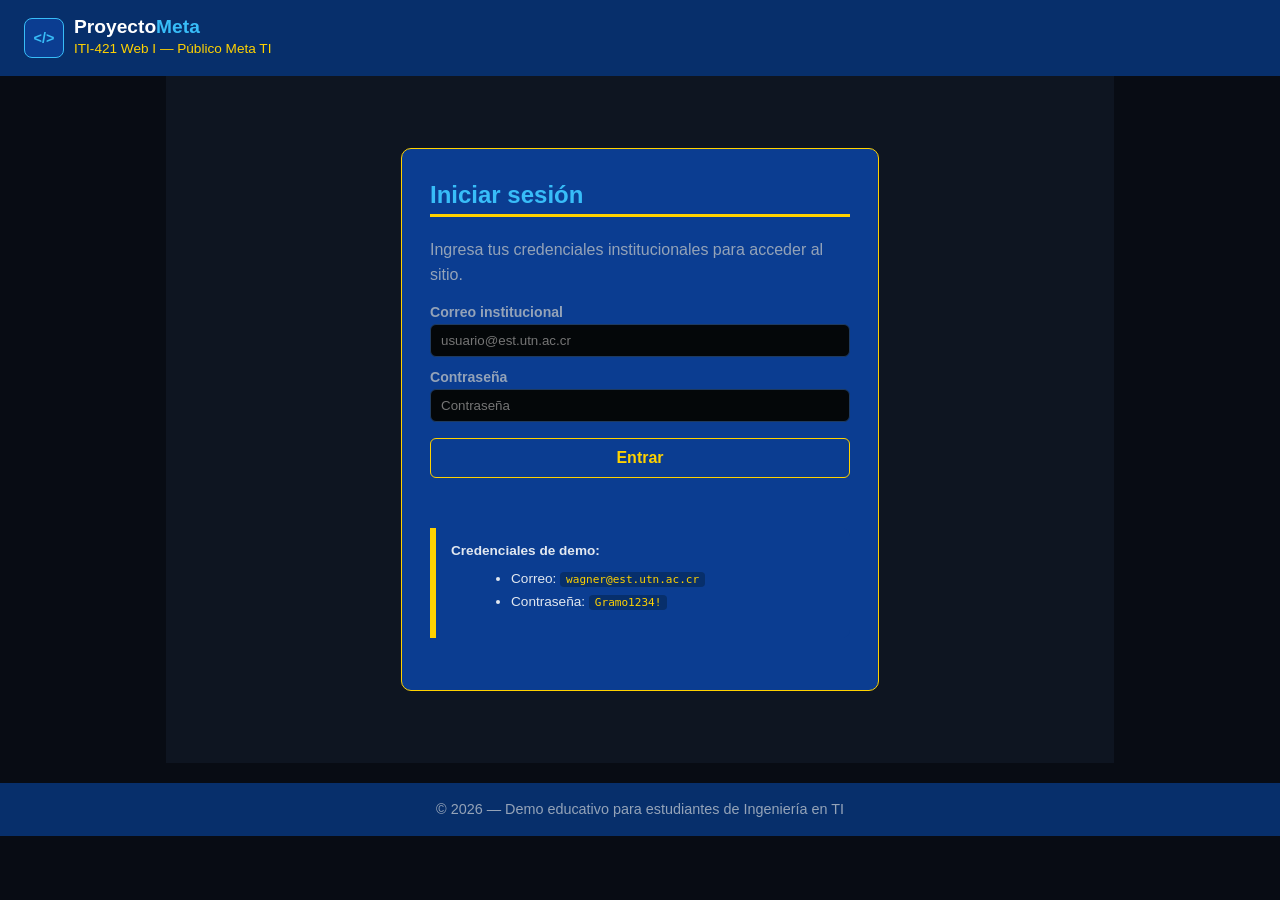
<file: auth/login.html>
<!DOCTYPE html>
<html lang="es">
<head>
    <meta charset="UTF-8">
    <meta name="viewport" content="width=device-width, initial-scale=1.0">
    <title>Iniciar sesión — Proyecto Meta TI</title>
    <!-- CSS compartidos -->
    <link rel="stylesheet" href="../compartido/css/base.css">
    <link rel="stylesheet" href="../compartido/css/header.css">
    <link rel="stylesheet" href="../compartido/css/footer.css">
    <link rel="stylesheet" href="../compartido/css/responsive.css">
    <!-- CSS de este módulo -->
    <link rel="stylesheet" href="login.css">
</head>
<body>

<header>
    <div class="brand">
        <div class="brand-icon">&lt;/&gt;</div>
        <div>
            <h1>Proyecto<span>Meta</span></h1>
            <p>ITI-421 Web I — Público Meta TI</p>
        </div>
    </div>
</header>

<main>

    <div class="login-box">

        <h2>Iniciar sesión</h2>
        <p>Ingresa tus credenciales institucionales para acceder al sitio.</p>

        <label for="login-email">Correo institucional</label>
        <input type="email" id="login-email" placeholder="usuario@est.utn.ac.cr">

        <label for="login-pw">Contraseña</label>
        <input type="password" id="login-pw" placeholder="Contraseña">

        <button type="button" id="btnLogin">Entrar</button>

        <p id="login-info"></p>

        <div class="login-hint section-box">
            <b>Credenciales de demo:</b>
            <ul>
                <li>Correo: <code>wagner@est.utn.ac.cr</code></li>
                <li>Contraseña: <code>Gramo1234!</code></li>
            </ul>
        </div>

    </div>

</main>

<footer>
    <p>&copy; <span class="year"></span> — Demo educativo para estudiantes de Ingeniería en TI</p>
</footer>

<!-- JS compartidos -->
<script src="../compartido/js/footer-year.js" defer></script>
<!-- JS de este módulo -->
<script src="login.js" defer></script>

</body>
</html>
</file>
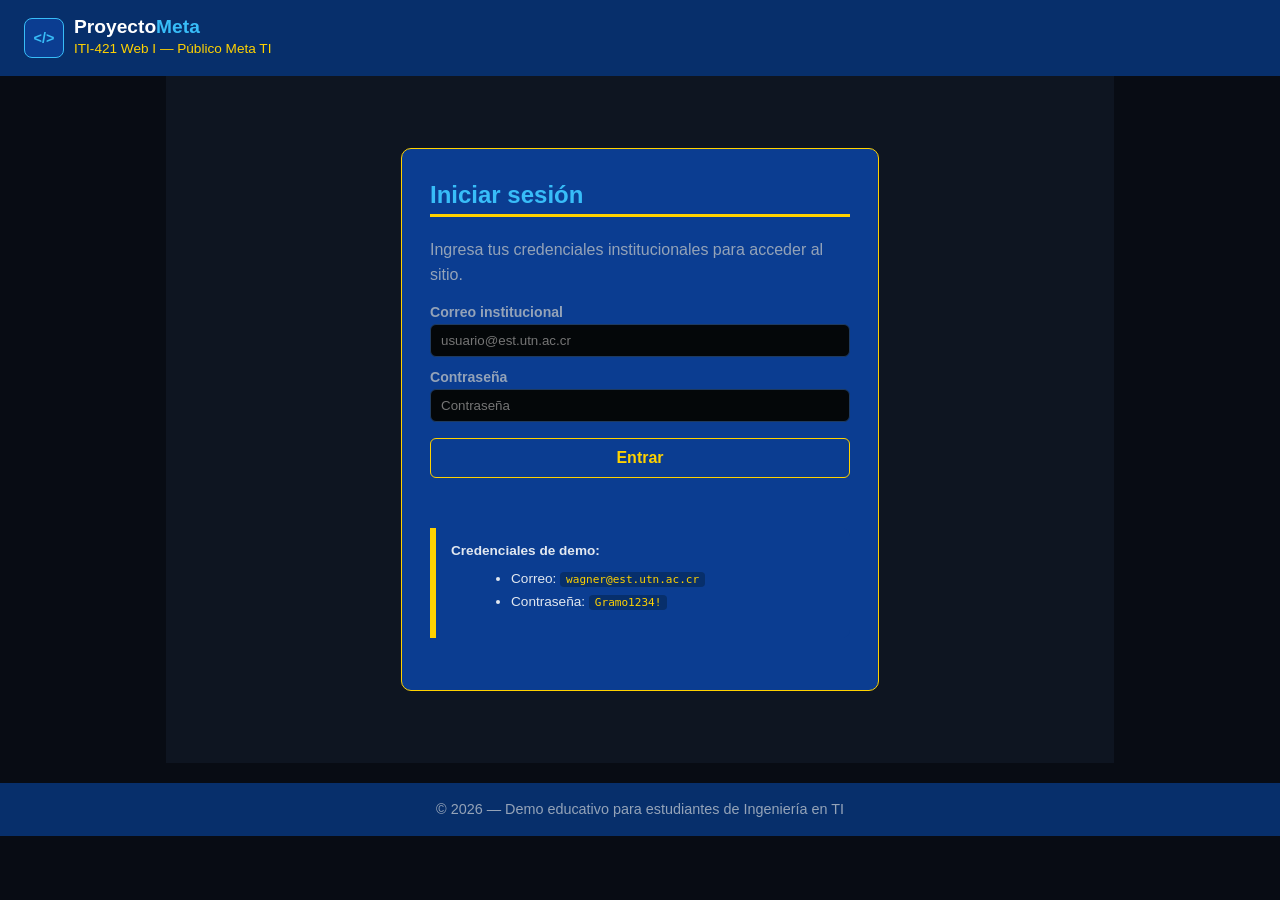
<file: diseno/diseno.html>
<!DOCTYPE html>
<html lang="es">
<head>
    <meta charset="UTF-8">
    <meta name="viewport" content="width=device-width, initial-scale=1.0">
    <title>Diseño Web — Proyecto Meta TI</title>
    <!-- CSS compartidos -->
    <link rel="stylesheet" href="../compartido/css/base.css">
    <link rel="stylesheet" href="../compartido/css/header.css">
    <link rel="stylesheet" href="../compartido/css/footer.css">
    <link rel="stylesheet" href="../compartido/css/responsive.css">
</head>
<body>

<header>
    <div class="brand">
        <div class="brand-icon">&lt;/&gt;</div>
        <div>
            <h1>Proyecto<span>Meta</span></h1>
            <p>ITI-421 Web I — Público Meta TI</p>
        </div>
    </div>
    <button id="btnMenu" class="hamburger" aria-expanded="false" aria-label="Abrir menú">
        <span class="ham-bar"></span>
        <span class="ham-bar"></span>
        <span class="ham-bar"></span>
    </button>
</header>

<nav>
    <a href="../auth/login.html">Inicio sesión</a>
    <a href="../inicio/inicio.html">Inicio</a>
    <a href="../fundamentos/fundamentos.html">Fundamentos</a>
    <a href="../diseno/diseno.html" class="active">Diseño</a>
    <a href="../seguridad/seguridad.html">Seguridad</a>
    <a href="../talleres/talleres.html">Talleres</a>
    <a href="../sandbox/sandbox.html">Sandbox</a>
</nav>

<main>

    <h2>Diseño de Páginas Web</h2>

    <p>
        El diseño web consiste en planificar y crear interfaces digitales
        que sean accesibles, funcionales y fáciles de utilizar para los usuarios.
    </p>

    <h3>Elementos esenciales de una página web</h3>

    <div class="section-box">
        <ul>
            <li>Estructura HTML.</li>
            <li>Estilos visuales con CSS.</li>
            <li>Interactividad con JavaScript.</li>
            <li>Optimización de imágenes.</li>
            <li>Diseño responsive para dispositivos móviles.</li>
        </ul>
    </div>

    <h3>Página Web vs Aplicación Web</h3>

    <table>
        <thead>
        <tr>
            <th>Página Web</th>
            <th>Aplicación Web</th>
        </tr>
        </thead>
        <tbody>
        <tr>
            <td>Contenido informativo.</td>
            <td>Permite interacción avanzada.</td>
        </tr>
        <tr>
            <td>No requiere backend complejo.</td>
            <td>Utiliza servidor y base de datos.</td>
        </tr>
        <tr>
            <td>Ejemplo: blog.</td>
            <td>Ejemplo: sistema bancario.</td>
        </tr>
        </tbody>
    </table>

    <div class="page-nav">
        <a href="../fundamentos/fundamentos.html" class="btn-nav">&larr; Fundamentos</a>
        <a href="../seguridad/seguridad.html" class="btn-nav">Seguridad &rarr;</a>
    </div>

</main>

<footer>
    <p>&copy; <span class="year"></span> — Demo educativo para estudiantes de Ingeniería en TI</p>
</footer>

<!-- JS compartidos -->
<script src="../compartido/js/menu.js" defer></script>
<script src="../compartido/js/footer-year.js" defer></script>
<!-- JS de auth (protección de sesión) -->
<script src="../auth/login.js" defer></script>

</body>
</html>
</file>
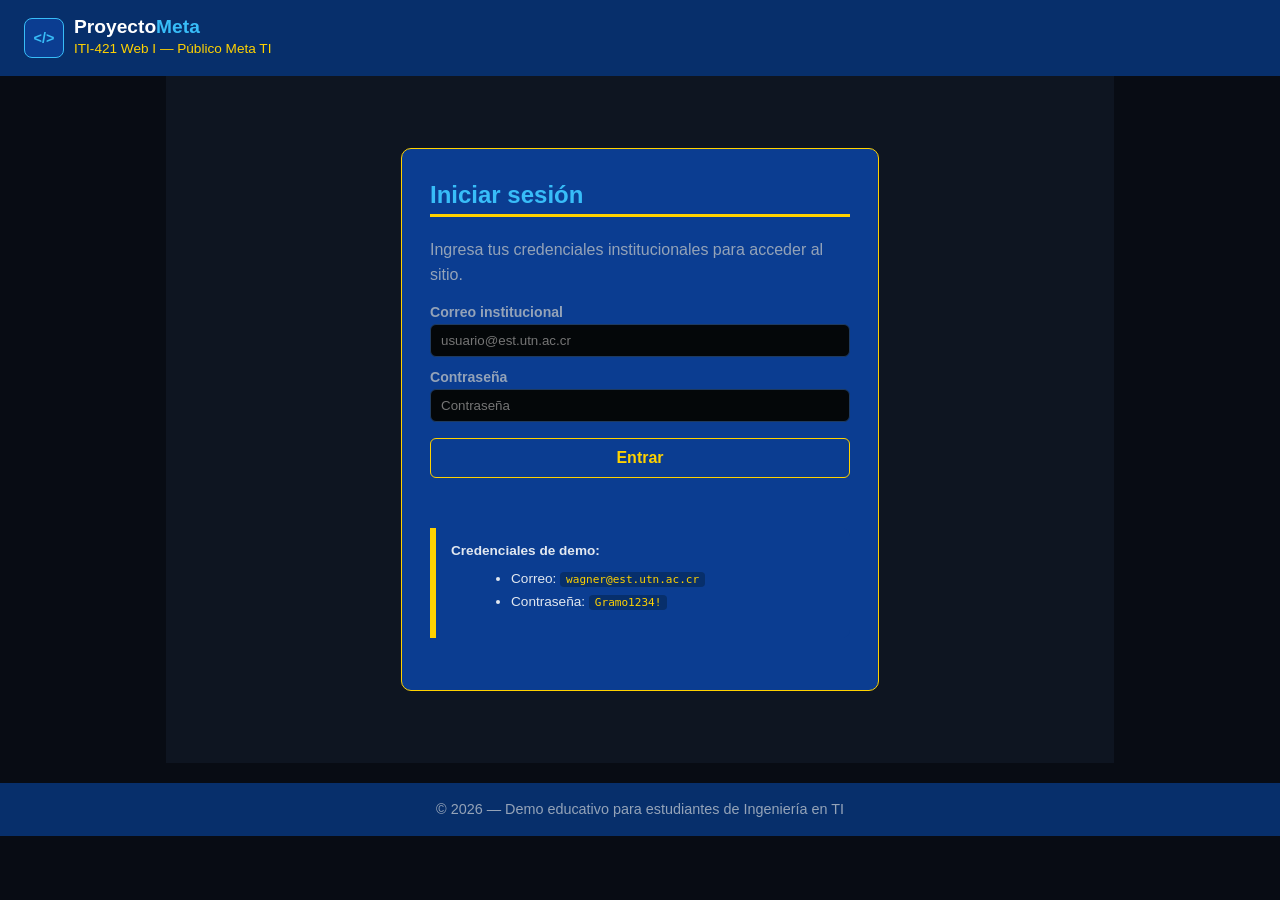
<file: fundamentos/fundamentos.html>
<!DOCTYPE html>
<html lang="es">
<head>
    <meta charset="UTF-8">
    <meta name="viewport" content="width=device-width, initial-scale=1.0">
    <title>Fundamentos — Proyecto Meta TI</title>
    <!-- CSS compartidos -->
    <link rel="stylesheet" href="../compartido/css/base.css">
    <link rel="stylesheet" href="../compartido/css/header.css">
    <link rel="stylesheet" href="../compartido/css/footer.css">
    <link rel="stylesheet" href="../compartido/css/responsive.css">
</head>
<body>

<header>
    <div class="brand">
        <div class="brand-icon">&lt;/&gt;</div>
        <div>
            <h1>Proyecto<span>Meta</span></h1>
            <p>ITI-421 Web I — Público Meta TI</p>
        </div>
    </div>
    <button id="btnMenu" class="hamburger" aria-expanded="false" aria-label="Abrir menú">
        <span class="ham-bar"></span>
        <span class="ham-bar"></span>
        <span class="ham-bar"></span>
    </button>
</header>

<nav>
    <a href="../auth/login.html">Inicio sesión</a>
    <a href="../inicio/inicio.html">Inicio</a>
    <a href="../fundamentos/fundamentos.html" class="active">Fundamentos</a>
    <a href="../diseno/diseno.html">Diseño</a>
    <a href="../seguridad/seguridad.html">Seguridad</a>
    <a href="../talleres/talleres.html">Talleres</a>
    <a href="../sandbox/sandbox.html">Sandbox</a>
</nav>

<main>

    <h2>Fundamentos de Internet</h2>

    <p>
        Internet es una red global de computadoras interconectadas que utilizan
        protocolos estandarizados para intercambiar información.
    </p>

    <h3>Diferencia entre Internet y la Web</h3>

    <table>
        <thead>
        <tr>
            <th>Internet</th>
            <th>World Wide Web</th>
        </tr>
        </thead>
        <tbody>
        <tr>
            <td>Infraestructura global de redes.</td>
            <td>Sistema de páginas web accesibles mediante navegadores.</td>
        </tr>
        <tr>
            <td>Incluye servicios como correo electrónico y FTP.</td>
            <td>Permite visualizar sitios web.</td>
        </tr>
        <tr>
            <td>Funciona con TCP/IP.</td>
            <td>Funciona principalmente con HTTP y HTTPS.</td>
        </tr>
        </tbody>
    </table>

    <h3>Arquitectura Cliente - Servidor</h3>

    <p>La mayoría de los sistemas web funcionan utilizando el modelo cliente-servidor.</p>

    <pre>
Usuario
  |
Navegador
  |
Solicitud HTTP
  |
Servidor Web
  |
Base de Datos
    </pre>

    <h3>Protocolos de Internet</h3>

    <div class="section-box">
        <ul>
            <li><b>HTTP</b> — protocolo que permite transferir páginas web.</li>
            <li><b>HTTPS</b> — versión segura de HTTP que cifra la información.</li>
            <li><b>FTP</b> — utilizado para transferir archivos.</li>
            <li><b>DNS</b> — traduce nombres de dominio a direcciones IP.</li>
            <li><b>TCP/IP</b> — conjunto de protocolos base de Internet.</li>
        </ul>
    </div>

    <div class="page-nav">
        <a href="../inicio/inicio.html" class="btn-nav">&larr; Inicio</a>
        <a href="../diseno/diseno.html" class="btn-nav">Diseño Web &rarr;</a>
    </div>

</main>

<footer>
    <p>&copy; <span class="year"></span> — Demo educativo para estudiantes de Ingeniería en TI</p>
</footer>

<!-- JS compartidos -->
<script src="../compartido/js/menu.js" defer></script>
<script src="../compartido/js/footer-year.js" defer></script>
<!-- JS de auth (protección de sesión) -->
<script src="../auth/login.js" defer></script>

</body>
</html>
</file>
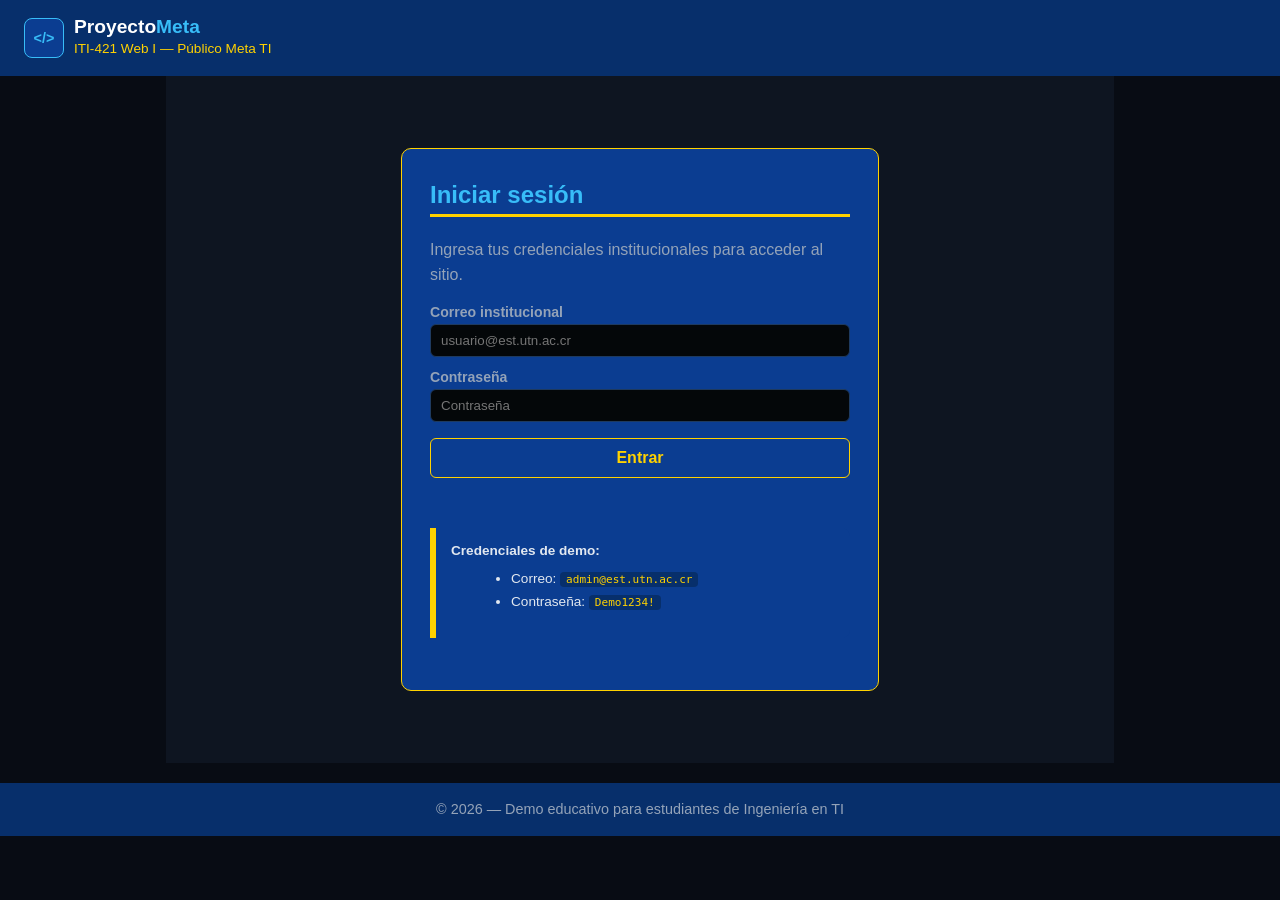
<file: HTML/cls-login.html>
<!DOCTYPE html>
<html lang="es">
<head>
  <meta charset="UTF-8">
  <meta name="viewport" content="width=device-width, initial-scale=1.0">
  <title>Iniciar sesión — Proyecto Meta TI</title>
  <link rel="stylesheet" href="../Styles/css.css">
  <link rel="stylesheet" href="../Styles/login.css">
</head>
<body>

<header>
  <div class="brand">
    <div class="brand-icon">&lt;/&gt;</div>
    <div>
      <h1>Proyecto<span>Meta</span></h1>
      <p>ITI-421 Web I — Público Meta TI</p>
    </div>
  </div>
</header>

<main>

  <div class="login-box">

    <h2>Iniciar sesión</h2>
    <p>Ingresa tus credenciales institucionales para acceder al sitio.</p>

    <label for="login-email">Correo institucional</label>
    <input type="email" id="login-email" placeholder="usuario@est.utn.ac.cr">

    <label for="login-pw">Contraseña</label>
    <input type="password" id="login-pw" placeholder="Contraseña">

    <button type="button" id="btnLogin">Entrar</button>

    <p id="login-info"></p>

    <div class="login-hint section-box">
      <b>Credenciales de demo:</b>
      <ul>
        <li>Correo: <code>admin@est.utn.ac.cr</code></li>
        <li>Contraseña: <code>Demo1234!</code></li>
      </ul>
    </div>

  </div>

</main>

<footer>
  <p>&copy; <span class="year"></span> — Demo educativo para estudiantes de Ingeniería en TI</p>
</footer>

<script src="../JS/login.js" defer></script>
<script src="../JS/app.js" defer></script>

</body>
</html>
</file>
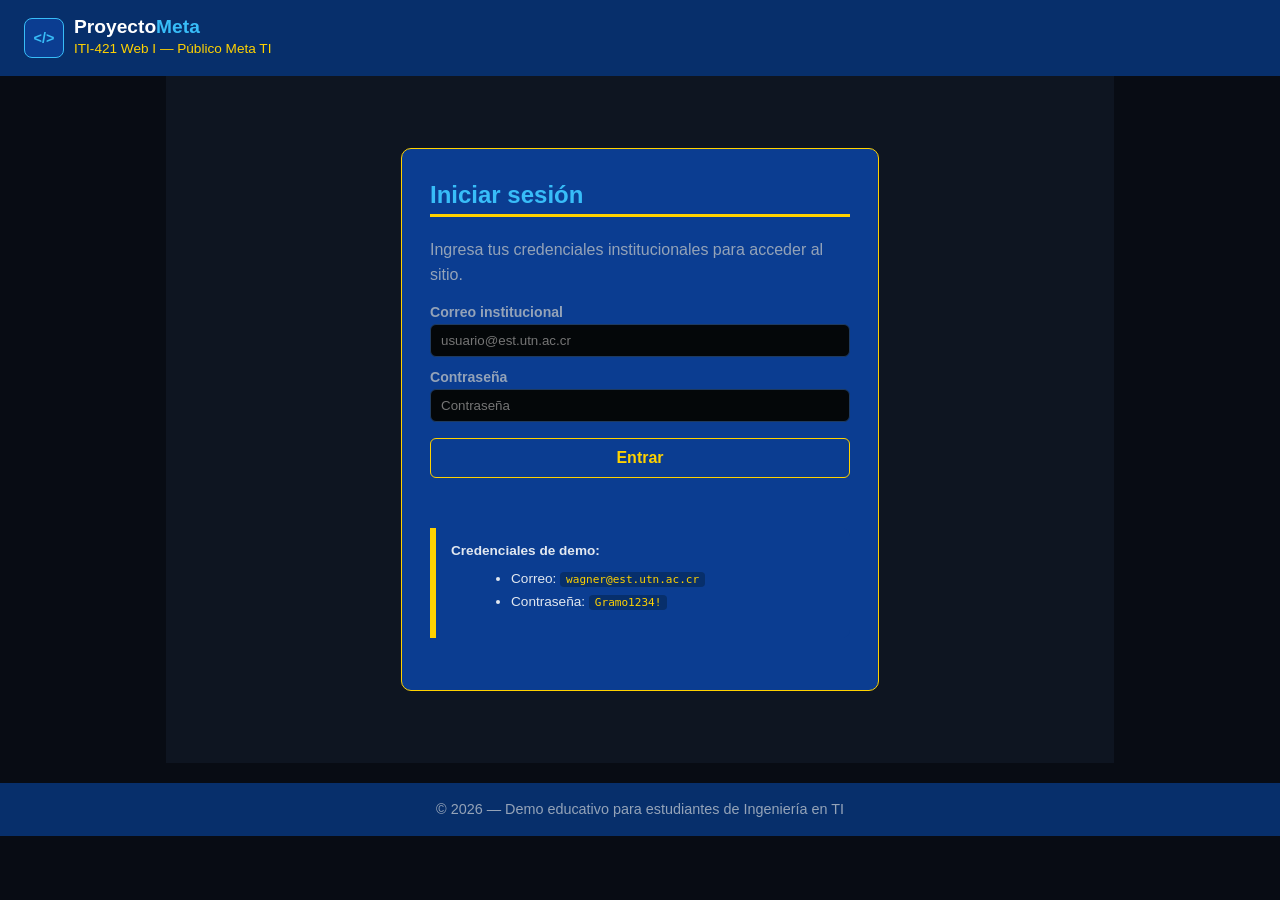
<file: inicio/inicio.html>
<!DOCTYPE html>
<html lang="es">
<head>
    <meta charset="UTF-8">
    <meta name="viewport" content="width=device-width, initial-scale=1.0">
    <title>Inicio — Proyecto Meta TI</title>
    <meta name="description" content="Demo educativo sobre fundamentos de Internet, diseño web y seguridad para estudiantes de TI.">
    <!-- CSS compartidos -->
    <link rel="stylesheet" href="../compartido/css/base.css">
    <link rel="stylesheet" href="../compartido/css/header.css">
    <link rel="stylesheet" href="../compartido/css/footer.css">
    <link rel="stylesheet" href="../compartido/css/responsive.css">
    <!-- CSS de este módulo -->
    <link rel="stylesheet" href="inicio.css">
</head>
<body>

<header>
    <div class="brand">
        <div class="brand-icon">&lt;/&gt;</div>
        <div>
            <h1>Proyecto<span>Meta</span></h1>
            <p>ITI-421 Web I — Público Meta TI</p>
        </div>
    </div>
    <button id="btnMenu" class="hamburger" aria-expanded="false" aria-label="Abrir menú">
        <span class="ham-bar"></span>
        <span class="ham-bar"></span>
        <span class="ham-bar"></span>
    </button>
</header>

<nav>
    <a href="../auth/login.html">Inicio sesión</a>
    <a href="../inicio/inicio.html" class="active">Inicio</a>
    <a href="../fundamentos/fundamentos.html">Fundamentos</a>
    <a href="../diseno/diseno.html">Diseño</a>
    <a href="../seguridad/seguridad.html">Seguridad</a>
    <a href="../talleres/talleres.html">Talleres</a>
    <a href="../sandbox/sandbox.html">Sandbox</a>
</nav>

<main>

    <div class="hero-content">
        <h1>&lt;Proyecto Mera /&gt;</h1>
        <p class="hero-subtitle">Recursos y demos para estudiantes de Ingeniería &amp; TI</p>
        <p class="hero-course">ITI-421 &nbsp; Web I &nbsp; Público Meta TI</p>
    </div>

    <div class="cards-grid">
        <a href="../fundamentos/fundamentos.html" class="card-link">
            <div class="topic-card">
                <span class="card-num">01</span>
                <h3>Fundamentos</h3>
                <p>Público meta, protocolos e infraestructura.</p>
            </div>
        </a>
        <a href="../diseno/diseno.html" class="card-link">
            <div class="topic-card">
                <span class="card-num">02</span>
                <h3>Diseño Web</h3>
                <p>UI/UX, estructura y herramientas modernas.</p>
            </div>
        </a>
        <a href="../seguridad/seguridad.html" class="card-link">
            <div class="topic-card">
                <span class="card-num">03</span>
                <h3>Seguridad</h3>
                <p>SSL, autenticación y vulnerabilidades.</p>
            </div>
        </a>
    </div>

    <div class="cards-row-2">
        <a href="../talleres/talleres.html" class="card-link">
            <div class="topic-card">
                <span class="card-num">04</span>
                <h3>Talleres</h3>
                <p>Ejercicios prácticos guiados.</p>
            </div>
        </a>
        <a href="../sandbox/sandbox.html" class="card-link">
            <div class="topic-card">
                <span class="card-num">05</span>
                <h3>Sandbox</h3>
                <p>Demo en vivo de XSS seguro vs. inseguro.</p>
            </div>
        </a>
    </div>

</main>

<footer>
    <p>&copy; <span class="year"></span> — Demo educativo para estudiantes de Ingeniería en TI</p>
</footer>

<!-- JS compartidos -->
<script src="../compartido/js/menu.js" defer></script>
<script src="../compartido/js/footer-year.js" defer></script>
<!-- JS de auth (protección de sesión) -->
<script src="../auth/login.js" defer></script>

</body>
</html>
</file>
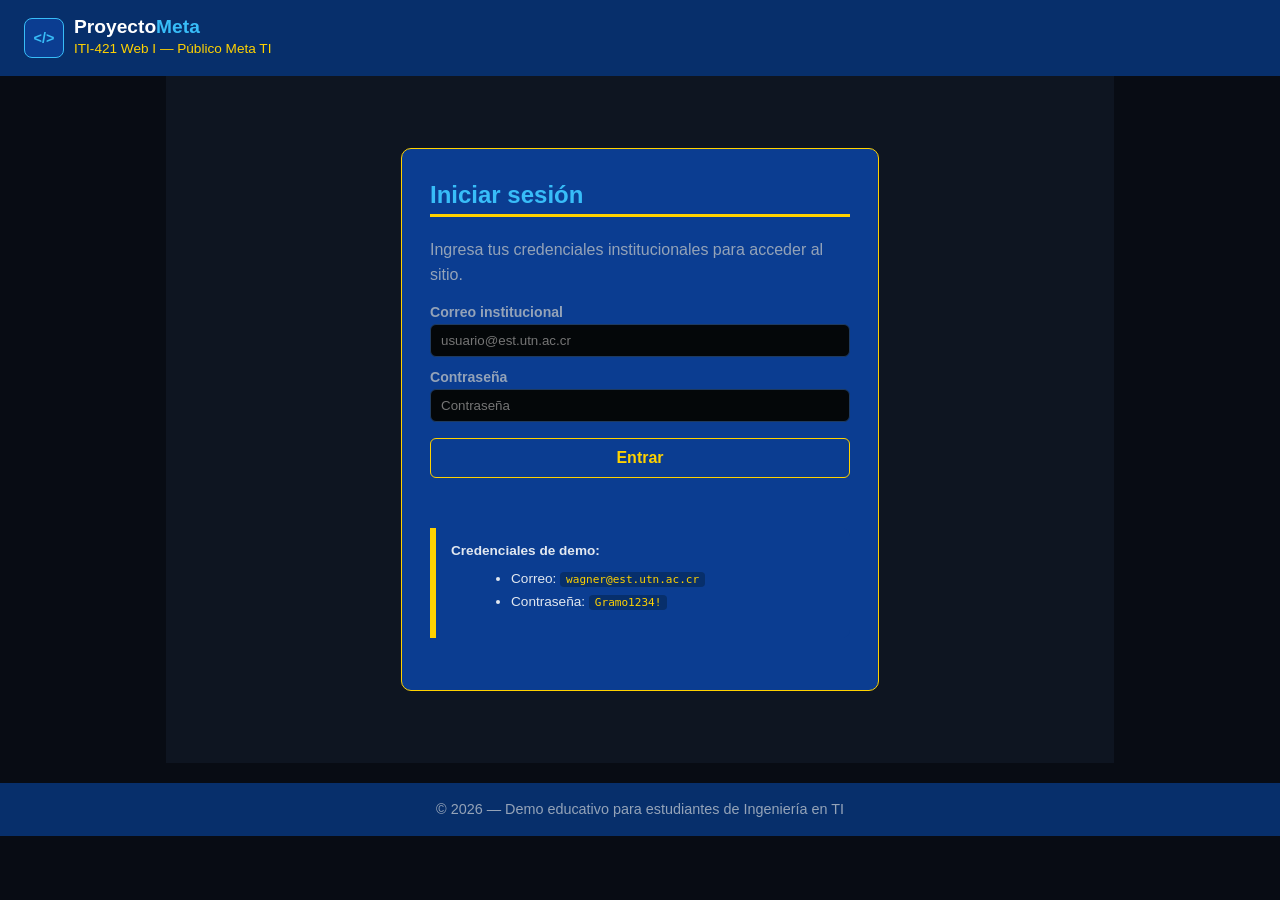
<file: seguridad/seguridad.html>
<!DOCTYPE html>
<html lang="es">
<head>
    <meta charset="UTF-8">
    <meta name="viewport" content="width=device-width, initial-scale=1.0">
    <title>Seguridad — Proyecto Meta TI</title>
    <!-- CSS compartidos -->
    <link rel="stylesheet" href="../compartido/css/base.css">
    <link rel="stylesheet" href="../compartido/css/header.css">
    <link rel="stylesheet" href="../compartido/css/footer.css">
    <link rel="stylesheet" href="../compartido/css/responsive.css">
</head>
<body>

<header>
    <div class="brand">
        <div class="brand-icon">&lt;/&gt;</div>
        <div>
            <h1>Proyecto<span>Meta</span></h1>
            <p>ITI-421 Web I — Público Meta TI</p>
        </div>
    </div>
    <button id="btnMenu" class="hamburger" aria-expanded="false" aria-label="Abrir menú">
        <span class="ham-bar"></span>
        <span class="ham-bar"></span>
        <span class="ham-bar"></span>
    </button>
</header>

<nav>
    <a href="../auth/login.html">Inicio sesión</a>
    <a href="../inicio/inicio.html">Inicio</a>
    <a href="../fundamentos/fundamentos.html">Fundamentos</a>
    <a href="../diseno/diseno.html">Diseño</a>
    <a href="../seguridad/seguridad.html" class="active">Seguridad</a>
    <a href="../talleres/talleres.html">Talleres</a>
    <a href="../sandbox/sandbox.html">Sandbox</a>
</nav>

<main>

    <h2>Seguridad en Sitios Web</h2>

    <p>
        La seguridad web protege la información de los usuarios y evita ataques
        informáticos que puedan comprometer datos confidenciales.
    </p>

    <h3>Certificados SSL</h3>

    <p>
        Los certificados SSL permiten cifrar la comunicación entre el navegador
        y el servidor utilizando HTTPS.
    </p>

    <h3>Vulnerabilidades comunes</h3>

    <div class="section-box">
        <h4>SQL Injection</h4>
        <p>
            Ataque que permite manipular consultas SQL para acceder
            a información de la base de datos.
        </p>
        <h4>Cross Site Scripting (XSS)</h4>
        <p>
            Permite insertar scripts maliciosos que se ejecutan
            en el navegador de otros usuarios.
        </p>
    </div>

    <h3>Demo: Validación segura</h3>

    <p>Ingresa los datos. La validación y el almacenamiento se manejan desde <b>seguridad.js</b>.</p>

    <label for="email">Correo institucional</label>
    <input type="email" id="email" placeholder="usuario@est.utn.ac.cr">

    <label for="pw">Contraseña</label>
    <input type="password" id="pw" placeholder="Mínimo 8 caracteres, mayúscula, número y símbolo">

    <button type="button" id="btnGuardar">Guardar (demo)</button>

    <p id="info"></p>

    <h3>Buenas prácticas</h3>

    <div class="section-box">
        <ul>
            <li>Usar HTTPS en todo el sitio.</li>
            <li>Validar y sanitizar datos de entrada.</li>
            <li>Usar contraseñas seguras y únicas.</li>
            <li>Mantener el software actualizado.</li>
            <li>Realizar copias de seguridad periódicas.</li>
        </ul>
    </div>

    <div class="page-nav">
        <a href="../diseno/diseno.html" class="btn-nav">&larr; Diseño</a>
        <a href="../talleres/talleres.html" class="btn-nav">Talleres &rarr;</a>
    </div>

</main>

<footer>
    <p>&copy; <span class="year"></span> — Demo educativo para estudiantes de Ingeniería en TI</p>
</footer>

<!-- JS compartidos -->
<script src="../compartido/js/menu.js" defer></script>
<script src="../compartido/js/footer-year.js" defer></script>
<!-- JS de auth (protección de sesión) -->
<script src="../auth/login.js" defer></script>
<!-- JS de este módulo -->
<script src="seguridad.js" defer></script>

</body>
</html>
</file>
<file: compartido/css/base.css>
/* =====================================
   base.css — Proyecto Mera
   Estilos globales reutilizables:
   reset, tipografía, tablas, listas,
   formularios, botones, bloques de código
   y cajas de sección.
   ===================================== */

/* Reset global */
body {
    margin: 0;
    font-family: Arial, Helvetica, sans-serif;
    background-color: #080c14;
    color: #e2e8f0;
}


/* ================================
   TIPOGRAFÍA
   ================================ */

h2 {
    color: #38bdf8;
    border-bottom: 3px solid #FFD200;
    padding-bottom: 5px;
    margin-top: 1.5rem;
}

h3 {
    color: #FFD200;
    margin-top: 1.2rem;
}

h4 {
    color: #38bdf8;
    margin-bottom: 4px;
}

p {
    color: #94a3b8;
    line-height: 1.6;
}


/* ================================
   LISTAS
   ================================ */

ul {
    margin-left: 20px;
    color: #94a3b8;
}

ul li {
    margin-bottom: 8px;
}


/* ================================
   TABLAS
   ================================ */

table {
    width: 100%;
    border-collapse: collapse;
    margin: 12px 0;
    font-size: 0.9em;
}

table th {
    background-color: #0B3D91;
    color: #FFD200;
    padding: 10px;
    text-align: left;
    border-bottom: 2px solid #FFD200;
}

table td {
    padding: 10px;
    border-bottom: 1px solid #1e293b;
    color: #94a3b8;
}

table tr:last-child td {
    border-bottom: none;
}


/* ================================
   SECCIONES DESTACADAS
   ================================ */

.section-box {
    background-color: #0B3D91;
    border-left: 6px solid #FFD200;
    padding: 15px;
    margin: 20px 0;
    border-radius: 0 8px 8px 0;
}

.section-box p,
.section-box li {
    color: #e2e8f0;
}


/* ================================
   BLOQUES DE CÓDIGO
   ================================ */

pre {
    background-color: #040709;
    border-left: 4px solid #38bdf8;
    border-radius: 6px;
    padding: 14px;
    color: #7dd3fc;
    font-family: 'Courier New', monospace;
    overflow-x: auto;
}


/* ================================
   FORMULARIOS
   ================================ */

label {
    display: block;
    margin-top: 12px;
    margin-bottom: 4px;
    color: #94a3b8;
    font-size: 0.88em;
    font-weight: bold;
}

input,
textarea {
    width: 100%;
    padding: 8px 10px;
    border: 1px solid #1e3a5f;
    background-color: #040709;
    color: #e2e8f0;
    border-radius: 6px;
    font-family: Arial, Helvetica, sans-serif;
    box-sizing: border-box;
}

input:focus,
textarea:focus {
    outline: none;
    border-color: #38bdf8;
    box-shadow: 0 0 0 2px rgba(56,189,248,0.15);
}


/* ================================
   BOTONES
   ================================ */

button {
    margin-top: 12px;
    padding: 8px 18px;
    background-color: #0B3D91;
    color: #FFD200;
    border: 1px solid #FFD200;
    border-radius: 6px;
    cursor: pointer;
    font-weight: bold;
    font-size: 0.9em;
    transition: background-color 0.2s;
}

button:hover {
    background-color: #072F6B;
}


/* ================================
   ENLACES GENERALES
   ================================ */

a {
    color: #38bdf8;
}

a:hover {
    color: #FFD200;
}


/* ================================
   CONTENIDO PRINCIPAL
   ================================ */

main {
    padding: 24px;
    max-width: 900px;
    margin: 0 auto;
    background-color: #0e1521;
    min-height: 60vh;
}


/* ================================
   NAVEGACIÓN ENTRE PÁGINAS
   ================================ */

.page-nav {
    display: flex;
    justify-content: space-between;
    margin-top: 2rem;
    padding-top: 1rem;
    border-top: 1px solid #1e293b;
}

.btn-nav {
    color: #FFD200;
    text-decoration: none;
    font-weight: bold;
    font-size: 0.88em;
    padding: 6px 14px;
    border: 1px solid #FFD200;
    border-radius: 6px;
    background-color: #0A357A;
    transition: background-color 0.2s;
}

.btn-nav:hover {
    background-color: #072F6B;
    color: #FFFFFF;
    text-decoration: none;
}


/* ================================
   MENSAJES DEL SISTEMA
   ================================ */

#info {
    margin-top: 10px;
    font-size: 0.85em;
    color: #94a3b8;
    min-height: 20px;
}

#info.ok  { color: #34d399; }
#info.err { color: #f87171; }
</file>
<file: compartido/css/header.css>
/* =====================================
   header.css — Proyecto Mera
   Estilos del encabezado: logo, marca,
   menú de navegación y barra de sesión.
   ===================================== */

header {
    background-color: #072F6B;
    color: #FFFFFF;
    padding: 16px 24px;
    display: flex;
    align-items: center;
    justify-content: space-between;
    flex-wrap: wrap;
    gap: 10px;
    position: sticky;
    top: 0;
    z-index: 100;
}

/* Contenedor del logo y nombre */
header .brand {
    display: flex;
    align-items: center;
    gap: 10px;
}

/* Icono del logo */
header .brand-icon {
    background-color: #0B3D91;
    border: 1px solid #38bdf8;
    color: #38bdf8;
    font-weight: bold;
    width: 38px;
    height: 38px;
    display: flex;
    align-items: center;
    justify-content: center;
    border-radius: 8px;
    font-size: 0.9em;
}

/* Título del sitio */
header h1 {
    margin: 0;
    font-size: 1.2em;
    color: #FFFFFF;
}

header h1 span {
    color: #38bdf8;
}

/* Texto debajo del título */
header p {
    margin: 0;
    color: #FFD200;
    font-size: 0.85em;
}


/* ================================
   MENÚ DE NAVEGACIÓN
   ================================ */

nav {
    background-color: #0A357A;
    padding: 10px 24px;
    text-align: center;
}

nav a {
    color: #FFD200;
    text-decoration: none;
    margin: 0 10px;
    font-weight: bold;
    font-size: 0.9em;
}

nav a:hover,
nav a.active {
    color: #FFFFFF;
    text-decoration: underline;
}


/* ================================
   BOTÓN HAMBURGUESA
   ================================ */

.hamburger {
    display: none;
    background: none;
    border: 1px solid #38bdf8;
    border-radius: 6px;
    padding: 6px 8px;
    cursor: pointer;
    flex-direction: column;
    gap: 5px;
}

.ham-bar {
    display: block;
    width: 22px;
    height: 2px;
    background-color: #38bdf8;
    border-radius: 2px;
    transition: transform 0.2s, opacity 0.2s;
}

/* Animación al abrir */
.hamburger[aria-expanded="true"] .ham-bar:nth-child(1) {
    transform: translateY(7px) rotate(45deg);
}

.hamburger[aria-expanded="true"] .ham-bar:nth-child(2) {
    opacity: 0;
}

.hamburger[aria-expanded="true"] .ham-bar:nth-child(3) {
    transform: translateY(-7px) rotate(-45deg);
}


/* ================================
   BARRA DE SESIÓN EN EL HEADER
   ================================ */

.session-bar {
    display: flex;
    align-items: center;
    gap: 10px;
    font-size: 0.8em;
    color: #FFD200;
}

.session-bar span {
    color: #e2e8f0;
}

.btn-logout {
    background: none;
    border: 1px solid #f87171;
    color: #f87171;
    padding: 4px 10px;
    border-radius: 6px;
    font-size: 0.8em;
    cursor: pointer;
    margin-top: 0;
}

.btn-logout:hover {
    background-color: rgba(248, 113, 113, 0.15);
}
</file>
<file: compartido/css/footer.css>
/* =====================================
   footer.css — Proyecto Mera
   Estilos del pie de página.
   ===================================== */

footer {
    background-color: #072F6B;
    color: #FFFFFF;
    text-align: center;
    padding: 15px;
    margin-top: 20px;
}

footer p {
    margin: 0;
    font-size: 0.9em;
}
</file>
<file: compartido/css/responsive.css>
/* =====================================
   responsive.css — Proyecto Mera
   Media queries para adaptar el sitio
   a tablets y celulares.
   ===================================== */

/* Tablets y pantallas medianas */
@media (max-width: 780px) {

    /* Aparece el botón hamburguesa */
    .hamburger { display: flex; }

    /* El menú se oculta por defecto */
    nav {
        display: none;
        padding: 0;
        text-align: left;
    }

    /* Cuando JS agrega la clase open se muestra */
    nav.open {
        display: block;
    }

    /* Enlaces del menú en formato vertical */
    nav a {
        display: block;
        padding: 10px 24px;
        margin: 0;
        border-bottom: 1px solid #0B3D91;
    }

    /* Grid de tarjetas pasa de 3 a 2 columnas */
    .cards-grid { grid-template-columns: repeat(2, 1fr); }

    /* Fila secundaria a una columna */
    .cards-row-2 { grid-template-columns: 1fr; }
}

/* Celulares pequeños */
@media (max-width: 480px) {

    /* Tarjetas en una sola columna */
    .cards-grid { grid-template-columns: 1fr; }
}
</file>
<file: auth/login.css>
/* =====================================
   login.css — Proyecto Mera
   Estilos exclusivos del formulario
   de inicio de sesión.
   ===================================== */

/* Caja principal del formulario */
.login-box {
    max-width: 420px;
    margin: 48px auto;
    background-color: #0B3D91;
    border: 1px solid #FFD200;
    border-radius: 10px;
    padding: 32px 28px;
}

.login-box h2 {
    margin-top: 0;
}

.login-box button {
    width: 100%;
    margin-top: 16px;
    padding: 10px;
    font-size: 1em;
}

/* Sección de credenciales de prueba */
.login-hint {
    margin-top: 20px;
    font-size: 0.85em;
}

.login-hint code {
    background-color: #072F6B;
    color: #FFD200;
    padding: 1px 6px;
    border-radius: 4px;
}

/* Mensajes del login */
#login-info {
    margin-top: 10px;
    font-size: 0.85em;
    min-height: 20px;
}

#login-info.ok  { color: #34d399; }
#login-info.err { color: #f87171; }
</file>
<file: Styles/css.css>
/* =====================================
   styles.css — Proyecto Meta

   Aquí defino todo el estilo visual del sitio:
   colores, menú, tarjetas, formularios,
   navegación entre páginas y versión responsive.
   ===================================== */


/* ================================
   ESTILO BASE DEL SITIO
   ================================ */

/* Quita el margen por defecto del navegador
   y define la fuente general del sitio.
   También se define el fondo oscuro y el
   color principal del texto. */
body {
    margin: 0;
    font-family: Arial, Helvetica, sans-serif;
    background-color: #080c14;
    color: #e2e8f0;
}


/* ================================
   ENCABEZADO (HEADER)
   ================================ */

/* Estilo general del encabezado.
   Aquí se coloca el logo, nombre del sitio
   y el menú de navegación. */
header {
    background-color: #072F6B;
    color: #FFFFFF;
    padding: 16px 24px;

    /* flex se usa para acomodar los elementos
       horizontalmente */
    display: flex;
    align-items: center;
    justify-content: space-between;

    /* permite que el contenido baje de línea
       si la pantalla es pequeña */
    flex-wrap: wrap;

    gap: 10px;

    /* hace que el header quede fijo arriba
       cuando se hace scroll */
    position: sticky;
    top: 0;

    /* asegura que quede por encima
       de otros elementos */
    z-index: 100;
}

/* Contenedor del logo y nombre del sitio */
header .brand {
    display: flex;
    align-items: center;
    gap: 10px;
}

/* Icono del logo */
header .brand-icon {
    background-color: #0B3D91;
    border: 1px solid #38bdf8;
    color: #38bdf8;
    font-weight: bold;

    width: 38px;
    height: 38px;

    display: flex;
    align-items: center;
    justify-content: center;

    border-radius: 8px;
    font-size: 0.9em;
}

/* Título principal del sitio */
header h1 {
    margin: 0;
    font-size: 1.2em;
    color: #FFFFFF;
}

/* Parte resaltada del título */
header h1 span {
    color: #38bdf8;
}

/* Texto pequeño debajo del título */
header p {
    margin: 0;
    color: #FFD200;
    font-size: 0.85em;
}


/* ================================
   MENÚ DE NAVEGACIÓN
   ================================ */

/* Contenedor del menú */
nav {
    background-color: #0A357A;
    padding: 10px 24px;
    text-align: center;
}

/* Estilo de los enlaces del menú */
nav a {
    color: #FFD200;
    text-decoration: none;
    margin: 0 10px;
    font-weight: bold;
    font-size: 0.9em;
}

/* Efecto cuando se pasa el mouse
   o cuando el enlace está activo */
nav a:hover,
nav a.active {
    color: #FFFFFF;
    text-decoration: underline;
}


/* ================================
   BOTÓN HAMBURGUESA
   ================================ */

/* Botón que aparece en pantallas pequeñas
   para mostrar u ocultar el menú */
.hamburger {
    display: none;
    background: none;
    border: 1px solid #38bdf8;
    border-radius: 6px;
    padding: 6px 8px;
    cursor: pointer;

    /* organiza las tres líneas del botón */
    flex-direction: column;
    gap: 5px;
}

/* Cada línea del botón hamburguesa */
.ham-bar {
    display: block;
    width: 22px;
    height: 2px;
    background-color: #38bdf8;
    border-radius: 2px;

    /* pequeña animación cuando cambia de estado */
    transition: transform 0.2s, opacity 0.2s;
}

/* Animación cuando el menú está abierto */
.hamburger[aria-expanded="true"] .ham-bar:nth-child(1) {
    transform: translateY(7px) rotate(45deg);
}

.hamburger[aria-expanded="true"] .ham-bar:nth-child(2) {
    opacity: 0;
}

.hamburger[aria-expanded="true"] .ham-bar:nth-child(3) {
    transform: translateY(-7px) rotate(-45deg);
}


/* ================================
   CONTENIDO PRINCIPAL
   ================================ */

/* Contenedor principal del contenido */
main {
    padding: 24px;
    max-width: 900px;
    margin: 0 auto;

    /* fondo ligeramente diferente para separar
       el contenido del fondo general */
    background-color: #0e1521;

    min-height: 60vh;
}


/* ================================
   TIPOGRAFÍA
   ================================ */

/* Títulos de sección */
h2 {
    color: #38bdf8;

    /* línea decorativa debajo del título */
    border-bottom: 3px solid #FFD200;

    padding-bottom: 5px;
    margin-top: 1.5rem;
}

/* Subtítulos */
h3 {
    color: #FFD200;
    margin-top: 1.2rem;
}

/* Títulos más pequeños */
h4 {
    color: #38bdf8;
    margin-bottom: 4px;
}

/* Párrafos */
p {
    color: #94a3b8;
    line-height: 1.6;
}


/* ================================
   LISTAS
   ================================ */

ul {
    margin-left: 20px;
    color: #94a3b8;
}

ul li {
    margin-bottom: 8px;
}


/* ================================
   TABLAS
   ================================ */

table {
    width: 100%;
    border-collapse: collapse;
    margin: 12px 0;
    font-size: 0.9em;
}

/* Encabezado de la tabla */
table th {
    background-color: #0B3D91;
    color: #FFD200;
    padding: 10px;
    text-align: left;
    border-bottom: 2px solid #FFD200;
}

/* Celdas de la tabla */
table td {
    padding: 10px;
    border-bottom: 1px solid #1e293b;
    color: #94a3b8;
}

/* Quita la línea inferior de la última fila */
table tr:last-child td {
    border-bottom: none;
}


/* ================================
   SECCIONES DESTACADAS
   ================================ */

/* Caja para resaltar información importante */
.section-box {
    background-color: #0B3D91;
    border-left: 6px solid #FFD200;
    padding: 15px;
    margin: 20px 0;
    border-radius: 0 8px 8px 0;
}

/* Texto dentro de la caja */
.section-box p,
.section-box li {
    color: #e2e8f0;
}


/* ================================
   BLOQUES DE CÓDIGO
   ================================ */

pre {
    background-color: #040709;
    border-left: 4px solid #38bdf8;
    border-radius: 6px;
    padding: 14px;
    color: #7dd3fc;

    /* fuente típica para mostrar código */
    font-family: 'Courier New', monospace;

    /* permite scroll horizontal si el código es largo */
    overflow-x: auto;
}


/* ================================
   FORMULARIOS
   ================================ */

label {
    display: block;
    margin-top: 12px;
    margin-bottom: 4px;
    color: #94a3b8;
    font-size: 0.88em;
    font-weight: bold;
}

input,
textarea {
    width: 100%;
    padding: 8px 10px;
    border: 1px solid #1e3a5f;
    background-color: #040709;
    color: #e2e8f0;
    border-radius: 6px;
    font-family: Arial, Helvetica, sans-serif;
    box-sizing: border-box;
}

/* Efecto cuando el usuario selecciona el campo */
input:focus,
textarea:focus {
    outline: none;
    border-color: #38bdf8;
    box-shadow: 0 0 0 2px rgba(56,189,248,0.15);
}


/* ================================
   BOTONES
   ================================ */

button {
    margin-top: 12px;
    padding: 8px 18px;

    background-color: #0B3D91;
    color: #FFD200;

    border: 1px solid #FFD200;
    border-radius: 6px;

    cursor: pointer;
    font-weight: bold;
    font-size: 0.9em;

    transition: background-color 0.2s;
}

/* Efecto cuando el mouse pasa encima */
button:hover {
    background-color: #072F6B;
}


/* ================================
   MENSAJES DEL SISTEMA
   ================================ */

#info {
    margin-top: 10px;
    font-size: 0.85em;
    color: #94a3b8;
    min-height: 20px;
}

/* Mensaje correcto */
#info.ok  { color: #34d399; }

/* Mensaje de error */
#info.err { color: #f87171; }


/* ================================
   SANDBOX DE PRUEBA
   ================================ */

#out {
    background-color: #040709;
    border: 1px solid #1e3a5f;
    border-radius: 6px;
    padding: 12px;
    margin-top: 12px;
    min-height: 40px;
    color: #e2e8f0;
}

/* iframe donde se ejecutan pruebas */
#sandbox-frame {
    width: 100%;
    height: 220px;
    border: 1px solid #1e3a5f;
    border-radius: 6px;
    background-color: #040709;
    margin-top: 10px;
}

/* contenedor flexible para botones */
.flex-gap {
    display: flex;
    gap: 10px;
    flex-wrap: wrap;
    margin-top: 10px;
}


/* ================================
   NAVEGACIÓN ENTRE PÁGINAS
   ================================ */

.page-nav {
    display: flex;
    justify-content: space-between;
    margin-top: 2rem;
    padding-top: 1rem;
    border-top: 1px solid #1e293b;
}

/* Botones para ir a la página anterior o siguiente */
.btn-nav {
    color: #FFD200;
    text-decoration: none;
    font-weight: bold;
    font-size: 0.88em;

    padding: 6px 14px;
    border: 1px solid #FFD200;
    border-radius: 6px;

    background-color: #0A357A;

    transition: background-color 0.2s;
}

.btn-nav:hover {
    background-color: #072F6B;
    color: #FFFFFF;
    text-decoration: none;
}


/* ================================
   SECCIÓN HERO Y TARJETAS
   ================================ */

/* Caja principal de bienvenida */
.hero-content {
    border: 1px solid #1e3a5f;
    border-radius: 8px;
    padding: 24px;
    text-align: center;
    background-color: #0B3D91;
    margin-bottom: 24px;
}

.hero-content h1 {
    color: #FFFFFF;
    margin: 0 0 8px;
    font-size: 1.8em;
}

.hero-content .hero-subtitle {
    color: #94a3b8;
    margin: 0 0 6px;
}

.hero-content .hero-course {
    color: #FFD200;
    font-weight: bold;
    margin: 0;
}


/* Grid de tarjetas de temas */
.cards-grid {
    display: grid;

    /* tres columnas en pantallas grandes */
    grid-template-columns: repeat(3, 1fr);

    gap: 14px;
}

/* Enlace que envuelve cada tarjeta */
.card-link {
    text-decoration: none;
    color: inherit;
    display: block;
}

/* Tarjeta de contenido */
.topic-card {
    background-color: #0e1521;
    border: 1px solid #1e3a5f;
    border-radius: 8px;
    padding: 18px;

    transition: border-color 0.2s, transform 0.2s;

    height: 100%;
    box-sizing: border-box;
}

/* efecto cuando se pasa el mouse */
.topic-card:hover {
    border-color: #FFD200;
    transform: translateY(-3px);
}

/* número pequeño de la tarjeta */
.card-num {
    font-size: 0.72em;
    color: #64748b;
    display: block;
    margin-bottom: 6px;
}

/* título de la tarjeta */
.topic-card h3 {
    color: #a78bfa;
    margin: 0 0 6px;
    font-size: 1em;
    border-bottom: none;
}

/* texto de la tarjeta */
.topic-card p {
    font-size: 0.85em;
    color: #64748b;
    margin: 0;
}


/* fila de dos tarjetas */
.cards-row-2 {
    display: grid;
    grid-template-columns: repeat(2, 1fr);
    gap: 14px;
    margin-top: 14px;
}


/* ================================
   ENLACES GENERALES
   ================================ */

a {
    color: #38bdf8;
}

a:hover {
    color: #FFD200;
}


/* ================================
   PIE DE PÁGINA
   ================================ */

footer {
    background-color: #072F6B;
    color: #FFFFFF;
    text-align: center;
    padding: 15px;
    margin-top: 20px;
}

footer p {
    margin: 0;
    font-size: 0.9em;
}


/* ================================
   DISEÑO RESPONSIVE
   ================================ */

/* Ajustes para tablets o pantallas medianas */
@media (max-width: 780px) {

    /* aparece el botón hamburguesa */
    .hamburger { display: flex; }

    /* el menú normal se oculta */
    nav {
        display: none;
        padding: 0;
        text-align: left;
    }

    /* cuando el JS agrega la clase open
       el menú vuelve a mostrarse */
    nav.open {
        display: block;
    }

    /* enlaces del menú en formato vertical */
    nav a {
        display: block;
        padding: 10px 24px;
        margin: 0;
        border-bottom: 1px solid #0B3D91;
    }

    /* grid pasa de 3 columnas a 2 */
    .cards-grid { grid-template-columns: repeat(2, 1fr); }

    /* fila secundaria pasa a una columna */
    .cards-row-2 { grid-template-columns: 1fr; }
}

/* Ajustes para celulares pequeños */
@media (max-width: 480px) {

    /* las tarjetas se muestran en una sola columna */
    .cards-grid { grid-template-columns: 1fr; }

}
</file>
<file: Styles/login.css>
/* ================================
   login.css — Proyecto Meta
   Aquí van los estilos solo para
   la pantalla de inicio de sesión.
   Básicamente define cómo se ve
   el login y algunos mensajes.
   ================================ */

/* Caja principal donde va todo
   el formulario del login */
.login-box {
    /* Limito el ancho para que no se
       haga gigante en pantallas grandes */
    max-width: 420px;

    /* Lo centro en la página y le
       doy espacio arriba y abajo */
    margin: 48px auto;

    /* Color de fondo del cuadro */
    background-color: #0B3D91;

    /* Borde amarillo para que destaque */
    border: 1px solid #FFD200;

    /* Bordes redondeados para que
       se vea más moderno */
    border-radius: 10px;

    /* Espacio interno para que
       el contenido no quede pegado */
    padding: 32px 28px;
}

/* Ajusto el título del login */
.login-box h2 {
    /* Quito el margen de arriba porque
       el navegador lo agrega por defecto */
    margin-top: 0;
}

/* Estilo del botón de iniciar sesión */
.login-box button {
    /* El botón ocupa todo el ancho */
    width: 100%;

    /* Espacio entre el botón y
       los campos del formulario */
    margin-top: 16px;

    /* Tamaño interno del botón */
    padding: 10px;

    /* Tamaño normal del texto */
    font-size: 1em;
}

/* Sección donde muestro las
   credenciales de prueba */
.login-hint {
    /* Un poco de espacio arriba */
    margin-top: 20px;

    /* Texto un poco más pequeño
       porque es solo información */
    font-size: 0.85em;
}

/* Estilo para resaltar los datos
   dentro de <code> */
.login-hint code {
    /* Fondo azul oscuro */
    background-color: #072F6B;

    /* Texto amarillo para que resalte */
    color: #FFD200;

    /* Espacio pequeño alrededor
       del texto */
    padding: 1px 6px;

    /* Bordes redondeados */
    border-radius: 4px;
}

/* Zona donde aparecen mensajes
   cuando el usuario intenta iniciar sesión */
#login-info {
    /* Espacio arriba del mensaje */
    margin-top: 10px;

    /* Texto pequeño */
    font-size: 0.85em;

    /* Dejo un espacio mínimo para
       que la página no "salte"
       cuando aparece el mensaje */
    min-height: 20px;
}

/* Color cuando el login fue correcto */
#login-info.ok  { color: #34d399; }

/* Color cuando hubo un error */
#login-info.err { color: #f87171; }

/* Barra que aparece en el header
   cuando el usuario ya inició sesión */
.session-bar {

    /* Uso flex para acomodar
       el icono, el correo y el botón */
    display: flex;

    /* Centra todo verticalmente */
    align-items: center;

    /* Espacio entre cada elemento */
    gap: 10px;

    /* Texto pequeño */
    font-size: 0.8em;

    /* Color amarillo del texto */
    color: #FFD200;
}

/* Color del texto dentro de la barra */
.session-bar span {
    color: #e2e8f0;
}

/* Botón para cerrar sesión */
.btn-logout {

    /* Sin fondo para que se vea simple */
    background: none;

    /* Borde rojo para indicar acción importante */
    border: 1px solid #f87171;

    /* Texto rojo */
    color: #f87171;

    /* Tamaño interno del botón */
    padding: 4px 10px;

    /* Bordes redondeados */
    border-radius: 6px;

    /* Texto pequeño */
    font-size: 0.8em;

    /* Cursor de mano cuando paso el mouse */
    cursor: pointer;

    /* Quito el margen superior */
    margin-top: 0;
}

/* Cuando paso el mouse sobre el botón */
.btn-logout:hover {

    /* Se muestra un fondo rojo suave
       para indicar que se puede hacer click */
    background-color: rgba(248, 113, 113, 0.15);
}
</file>
<file: inicio/inicio.css>
/* =====================================
   inicio.css — Proyecto Mera
   Estilos exclusivos de la página de inicio:
   hero de bienvenida y grid de tarjetas.
   ===================================== */

/* Caja principal de bienvenida */
.hero-content {
    border: 1px solid #1e3a5f;
    border-radius: 8px;
    padding: 24px;
    text-align: center;
    background-color: #0B3D91;
    margin-bottom: 24px;
}

.hero-content h1 {
    color: #FFFFFF;
    margin: 0 0 8px;
    font-size: 1.8em;
}

.hero-content .hero-subtitle {
    color: #94a3b8;
    margin: 0 0 6px;
}

.hero-content .hero-course {
    color: #FFD200;
    font-weight: bold;
    margin: 0;
}


/* Grid de tarjetas de temas */
.cards-grid {
    display: grid;
    grid-template-columns: repeat(3, 1fr);
    gap: 14px;
}

.card-link {
    text-decoration: none;
    color: inherit;
    display: block;
}

.topic-card {
    background-color: #0e1521;
    border: 1px solid #1e3a5f;
    border-radius: 8px;
    padding: 18px;
    transition: border-color 0.2s, transform 0.2s;
    height: 100%;
    box-sizing: border-box;
}

.topic-card:hover {
    border-color: #FFD200;
    transform: translateY(-3px);
}

.card-num {
    font-size: 0.72em;
    color: #64748b;
    display: block;
    margin-bottom: 6px;
}

.topic-card h3 {
    color: #a78bfa;
    margin: 0 0 6px;
    font-size: 1em;
    border-bottom: none;
}

.topic-card p {
    font-size: 0.85em;
    color: #64748b;
    margin: 0;
}

/* Fila de dos tarjetas */
.cards-row-2 {
    display: grid;
    grid-template-columns: repeat(2, 1fr);
    gap: 14px;
    margin-top: 14px;
}
</file>
